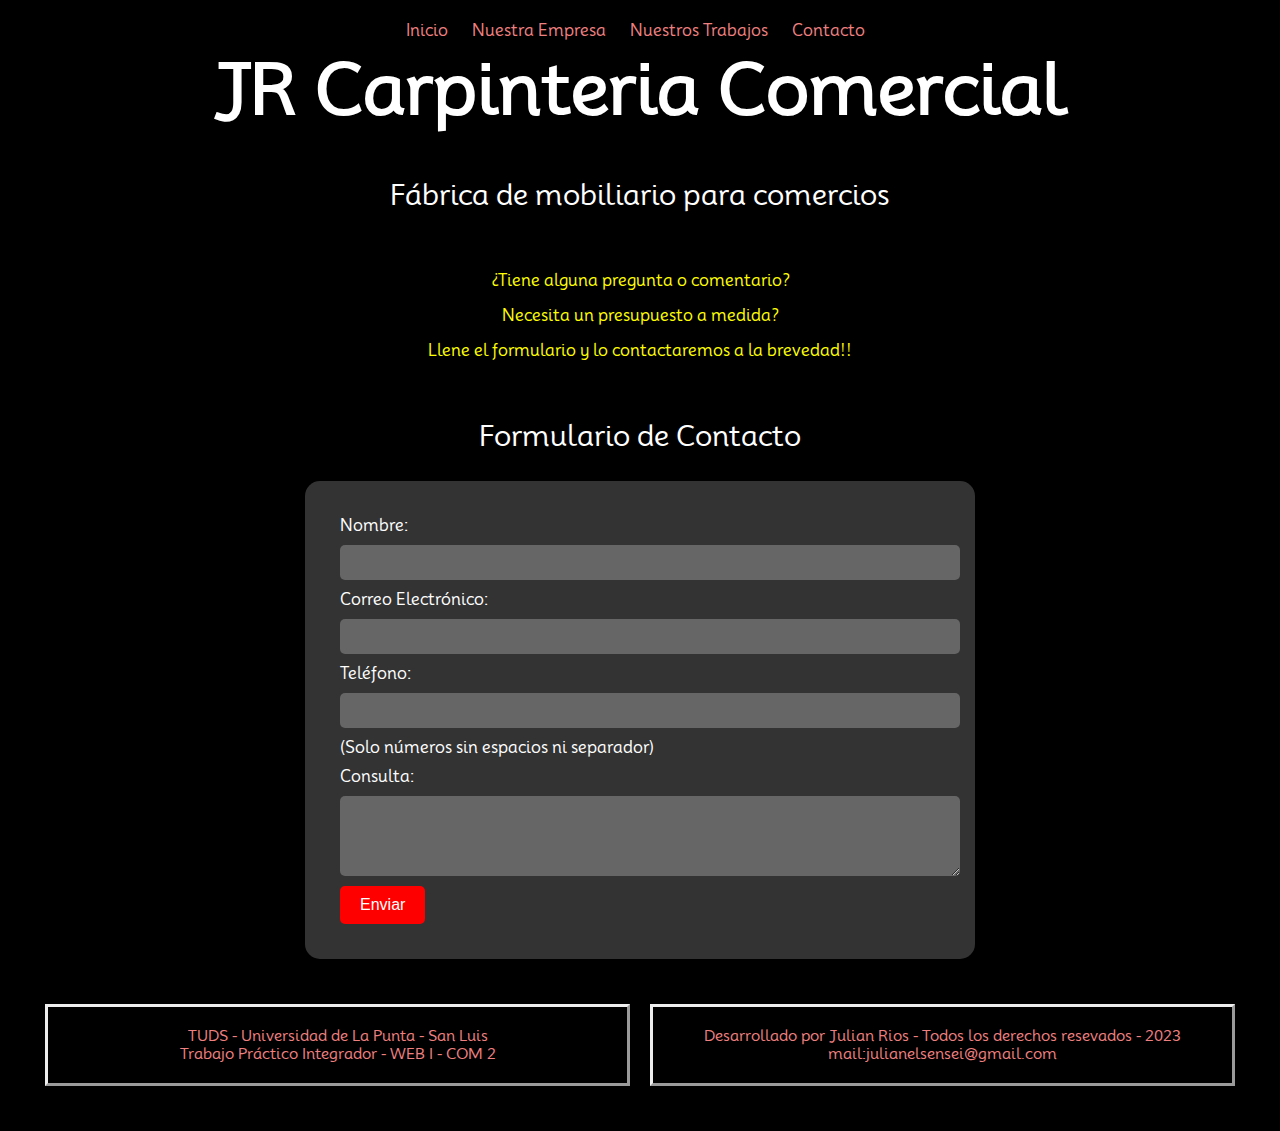
<file: contacto.html>
<!DOCTYPE html>
<html>
<head>
    <meta charset="UTF-8">
    <meta name="viewport" content="width=device-width, initial-scale=1.0">
    <meta http-equiv="X-UA-Compatible" content="ie=edge">
    <title>Contacto - JR Carpinteria Comercial</title>
    <link rel="stylesheet" type="text/css" href="css/estilo.css">
    <link rel="stylesheet" href="https://fonts.googleapis.com/css2?family=Mooli&display=swap">
    <style>
        .welcome {
            text-align: center;
            margin: 20px;
			
        }

        form {
            max-width: 600px;
            margin: 0 auto;
            position: relative;
        }

        label, input, textarea, span {
            display: block;
            margin-bottom: 10px;
        }

       
        .enviado-msg {
            position: absolute;
            top: 50%;
            left: 50%;
            transform: translate(-50%, -50%);
            background-color: rgba(0, 255, 0, 0.7);
            padding: 20px 30px;
            border-radius: 5px;
            display: none;
            text-align: center;
            font-weight: bold;
        }

        
        .cerrar-btn {
            position: absolute;
            top: 5px;
            right: 5px;
            background-color: transparent;
            color: black;
            padding: 5px;
            border: none;
            cursor: pointer;
            font-size: 18px;
        }
        p1 {
    font-size: 15px;
     color: lightcoral;
  }  
    </style>
</head>
<body>
    <div class="sticky-section">
        <header>
            <nav>
                <ul>
                    <li><a href="index.html">Inicio</a></li>
                    <li><a href="nuestraEmpresa.html">Nuestra Empresa</a></li>
                    <li><a href="nuestrostrabajos.html">Nuestros Trabajos</a></li>
                    <li><a href="contacto.html">Contacto</a></li>
                </ul>
            </nav>
        </header>
        
        <div class="welcome">
            <h1 id="title">JR Carpinteria Comercial</h1>
            <p>Fábrica de mobiliario para comercios</p>
        </div>
    </div>

    <div class="centro">
        <p>¿Tiene alguna pregunta o comentario?</p>
        <p>Necesita un presupuesto a medida?</p>
        <p>Llene el formulario y lo contactaremos a la brevedad!!</p>
    </div>

    <div class="welcome">
        <p>Formulario de Contacto</p>
    </div>

    <form id="contactForm">
        <label for="nombre">Nombre:</label>
        <input type="text" id="nombre" name="nombre" required>
        <span class="error" id="nombreError"></span>

        <label for="email">Correo Electrónico:</label>
        <input type="email" id="email" name="email" required>
        <span class="error" id="emailError"></span>

        <label for="telefono">Teléfono:</label>
        <input type="tel" id="telefono" name="telefono" pattern="[0-9]{9,12}" maxlength="12" required>
        <span>(Solo números sin espacios ni separador)</span>
        <span class="error" id="telefonoError"></span>

        <label for="consulta">Consulta:</label>
        <textarea id="consulta" name="consulta" rows="4" required></textarea>
        <span class="error" id="consultaError"></span>

        <button type="submit">Enviar</button>

        <div class="enviado-msg">
            Gracias por su consulta!! Le responderemos a la brevedad.
            <button class="cerrar-btn" id="cerrarMsgBtn">X</button>
        </div>
    </form>
    <div class="centro" id="datosMostrados">
    


    <script>
       const form = document.getElementById('contactForm');
        const enviadoMsg = document.querySelector('.enviado-msg');
        const cerrarMsgBtn = document.getElementById('cerrarMsgBtn');
        const datosMostrados = document.getElementById('datosMostrados'); 

        form.addEventListener('submit', function (event) {
    event.preventDefault();

    const nombre = form.nombre.value;
    const email = form.email.value;
    const telefono = form.telefono.value;
    const consulta = form.consulta.value;

    const emailRegex = /^[a-zA-Z0-9._-]+@[a-zA-Z0-9.-]+\.[a-zA-Z]{2,4}$/;

    const nombreError = document.getElementById('nombreError');
    const emailError = document.getElementById('emailError');
    const telefonoError = document.getElementById('telefonoError');
    const consultaError = document.getElementById('consultaError');

    nombreError.textContent = '';
    emailError.textContent = '';
    telefonoError.textContent = '';
    consultaError.textContent = '';

    if (nombre === '') {
        nombreError.textContent = 'El nombre es obligatorio.';
    } else if (nombre.length > 30) {
        nombreError.textContent = 'El nombre debe tener menos de 30 caracteres.';
    }

    if (email === '') {
        emailError.textContent = 'El correo electrónico es obligatorio.';
    } else if (!email.match(emailRegex)) {
        emailError.textContent = 'El correo electrónico no es válido.';
    }

    if (telefono === '') {
        telefonoError.textContent = 'El teléfono es obligatorio.';
    } else if (!telefono.match(/^[0-9]+$/)) {
        telefonoError.textContent = 'El teléfono debe contener solo números.';
    } else if (telefono.length < 9 || telefono.length > 12) {
        telefonoError.textContent = 'El teléfono debe tener entre 9 y 12 dígitos.';
    }

    if (consulta === '') {
        consultaError.textContent = 'La consulta es obligatoria.';
    } else if (consulta.length > 200) {
        consultaError.textContent = 'La consulta debe tener menos de 200 caracteres.';
    }

    if (nombreError.textContent === '' && emailError.textContent === '' && telefonoError.textContent === '' && consultaError.textContent === '') {

        const nombreElement = document.createElement('p');
        nombreElement.textContent = `Nombre: ${nombre}`;

        const emailElement = document.createElement('p');
        emailElement.textContent = `Email: ${email}`;

        const telefonoElement = document.createElement('p');
        telefonoElement.textContent = `Teléfono: ${telefono}`;

        const consultaElement = document.createElement('p');
        consultaElement.textContent = `Consulta: ${consulta}`;

        datosMostrados.innerHTML = ''; 
        datosMostrados.appendChild(nombreElement);
        datosMostrados.appendChild(emailElement);
        datosMostrados.appendChild(telefonoElement);
        datosMostrados.appendChild(consultaElement);

        enviadoMsg.style.display = 'block';
        form.reset();
    }
});

cerrarMsgBtn.addEventListener('click', function () {
    enviadoMsg.style.display = 'none';
});

        
    </script>

    <div class="columnas">
        <div class="columna">
            <p1>TUDS - Universidad de La Punta - San Luis</p1>
            <p1>Trabajo Práctico Integrador - WEB I - COM 2</p1>
        </div>
        <div class="columna">
            <p1>Desarrollado por Julian Rios - Todos los derechos resevados - 2023</p1>
            <p1>mail:julianelsensei@gmail.com</p1>
			
        </div>
    </div>
</body>
</html>
</file>
<file: css/estilo.css>
body {
    background-color: #000;
    color: #fff;
     font-family: 'Mooli', sans-serif;
    margin: 0;
    padding: 0;
}

header {
    background-color: #000;
    padding: 05px;
    text-align: center;
	position: fixed;
	top: 0;
	left: 0;
	width: 100%;
	z-index: 999;
}


nav ul {
    list-style-type: none;
    padding: 0;
}

nav li {
    display: inline;
    margin-right: 20px;
}

nav a {
    text-decoration: none;
    color: lightcoral;
}


header nav ul li a {
    text-decoration: none;
    color: lightcoral; 
    transition: color 0.3s ease;
}

header nav ul li a:hover {
    color: gold; 
}

.welcome h1 {
    font-size: 70px; 
	position: center;
}

.welcome p {
    font-size: 28px; 
	position: center
	
}

.carousel {
    width: 80%;
    margin: 0 auto;
    position: relative;
    overflow: hidden;
    
  
}


.carousel img {
    width: 100%;
    display: block;
}

.carousel-button {
    position: absolute;
    top: 50%;
    transform: translateY(-50%);
    background-color: rgba(0, 0, 0, 0.7);
    color: #fff;
    padding: 10px 20px;
    cursor: pointer;
    border: none;
    border-radius: 5px;
    transition: background-color 0.3s ease, transform 0.3s ease;
}

.carousel-button.prev {
    left: 50px;
}

.carousel-button.next {
    right: 50px;
}

.carousel-button:hover {
    background-color: rgba(0, 0, 0, 0.9);
    transform: translateY(-50%) scale(1.1);
}

.imagen-reducida {
    max-width: 800px;
    display: block; 
    margin-left: auto;
    margin-right: auto;
}

.info {
    background-color: #000; 
    color: #fff;
    padding: 20px; 
    text-align: center; 
    font-family: 'Mooli', sans-serif;
}

.info h2 {
    font-size: 20px;
    margin-bottom: 10px;
    
}

.info p {
    font-size: 12px;
    margin-bottom: 8px;
}

.centro {
    background-color: #000; 
    color: yellow; 
    padding: 15px;
    text-align: center; 
	font-family: 'Mooli', sans-serif;
}
.texto-centro {
    font-size: 25px;
	margin: 80px;
	font-family: 'Mooli', sans-serif;
}


.texto-centro::after {
  content: attr(data-texto);
  display: block;
  width: 100%;
  height: 0;
  padding-top: 10px;
  animation: escribir 2s linear infinite;
}



.contenedor {
    display: flex;
    justify-content: center;
    align-items: center;
}


.imagen-izquierda {
    flex: 1;
    text-align: center;
    padding: 20px;
}


.imagen-izquierda img {
    max-width: 15000%;
    height: auto;
    border: 1px solid #000; 
}


.imagen-izquierda p {
    font-size: 16px;
    font-weight: bold;
    color: #333;
}

.imagen-derecha {
    flex: 1;
    padding: 20px;
    text-align: center;
}

.imagen-derecha img {
    max-width: 100%;
    height: auto;
    display: block;
    margin: 0 auto;
}

.texto-izquierda {
    flex: 1;
    padding: 20px;
}

.texto-izquierda p {
    font-size: 18px;
    line-height: 1.5;
}

form {
    max-width: 600px;
    margin: 0 auto;
    background-color: #333;
    padding: 35px;
    border-radius: 15px;
    box-shadow: 0 0 10px rgba(0, 0, 0, 0.5);
}

form h1 {
    text-align: center;
    color: #fff;
    font-size: 24px;
}

label, input, span, textarea { 
    display: block;
    margin-bottom: 10px;
    color: #fff;
}

input[type="text"],
input[type="email"],
input[type="tel"],
textarea[name="consulta"] {
    width: 100%;
    padding: 10px;
    border: none;
    border-radius: 5px;
    background-color: #666;
    color: #fff;
}

input[type="text"]:focus,
input[type="email"]:focus,
input[type="tel"]:focus,
input[type="text"][name="consulta"]:focus { 
    outline: none;
    box-shadow: 0 0 5px #ff0033;
}

button[type="submit"] {
    background-color: red;
    color: #fff;
    border: none;
    border-radius: 5px;
    padding: 10px 20px;
    font-size: 16px;
    cursor: pointer;
}

button[type="submit"]:hover {
    background-color: #ff3355;
}

.error {
    color: #ff0033;
}

.columnas {
    display: flex;
    justify-content: space-between;
    margin: 20px;
}

.columna {
    flex: 1;
    background-color: #000;
    padding: 20px;
    border-style: outset;

    margin: 10px;
    box-sizing: border-box;
    display: flex;
    flex-direction: column;
    align-items: center; 
    justify-content: center; 


.columna h8,
.columna h8 {
    text-align: center; 
    margin: 10px 0; 
	color: #888;
}
</file>
